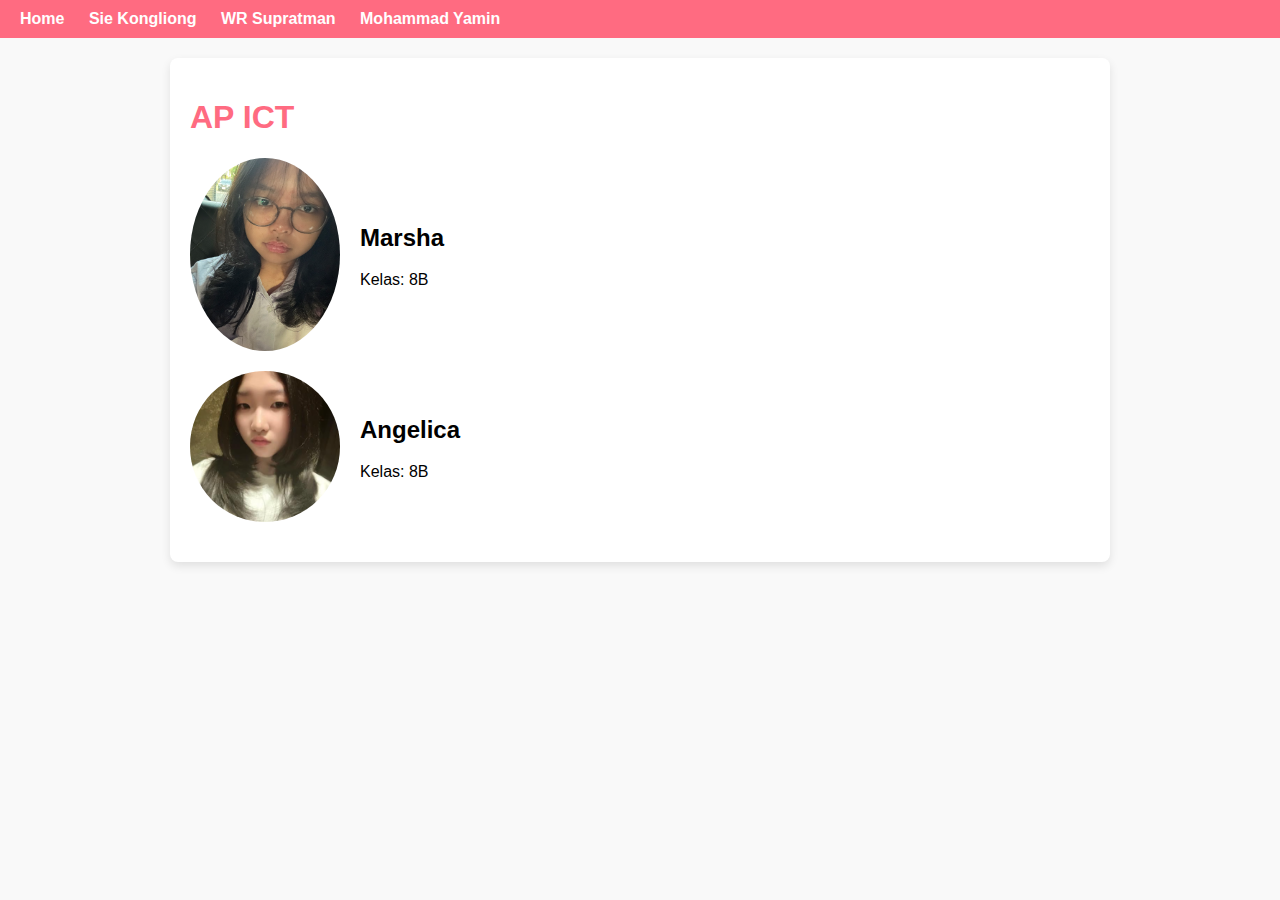
<file: index.html>
<!DOCTYPE html>
<html lang="id">
<head>
    <meta charset="UTF-8">
    <title>Profil Kelompok</title>
    <link rel="stylesheet" href="style.css">
    <style>
        .member {
            display: flex;
            align-items: center;
            margin-bottom: 20px;
        }
        .member img {
            max-width: 150px;
            border-radius: 50%;
            margin-right: 20px;
        }
    </style>
</head>
<body>
    <nav>
        <a href="index.html">Home</a>
        <a href="tokoh1.html">Sie Kongliong</a>
        <a href="tokoh2.html">WR Supratman</a>
        <a href="tokoh3.html">Mohammad Yamin</a>
    </nav>

    <div class="container">
        <h1>AP ICT</h1>

        <div class="member">
            <img src="marsha.png" alt=".">
            <div>
                <h2>Marsha</h2>
                <p>Kelas: 8B</p>
            </div>
        </div>

        <div class="member">
            <img src="angelica.png" alt="Angelica">
            <div>
                <h2>Angelica</h2>
                <p>Kelas: 8B</p>
            </div>
        </div>
    </div>
</body>
</html>
</file>
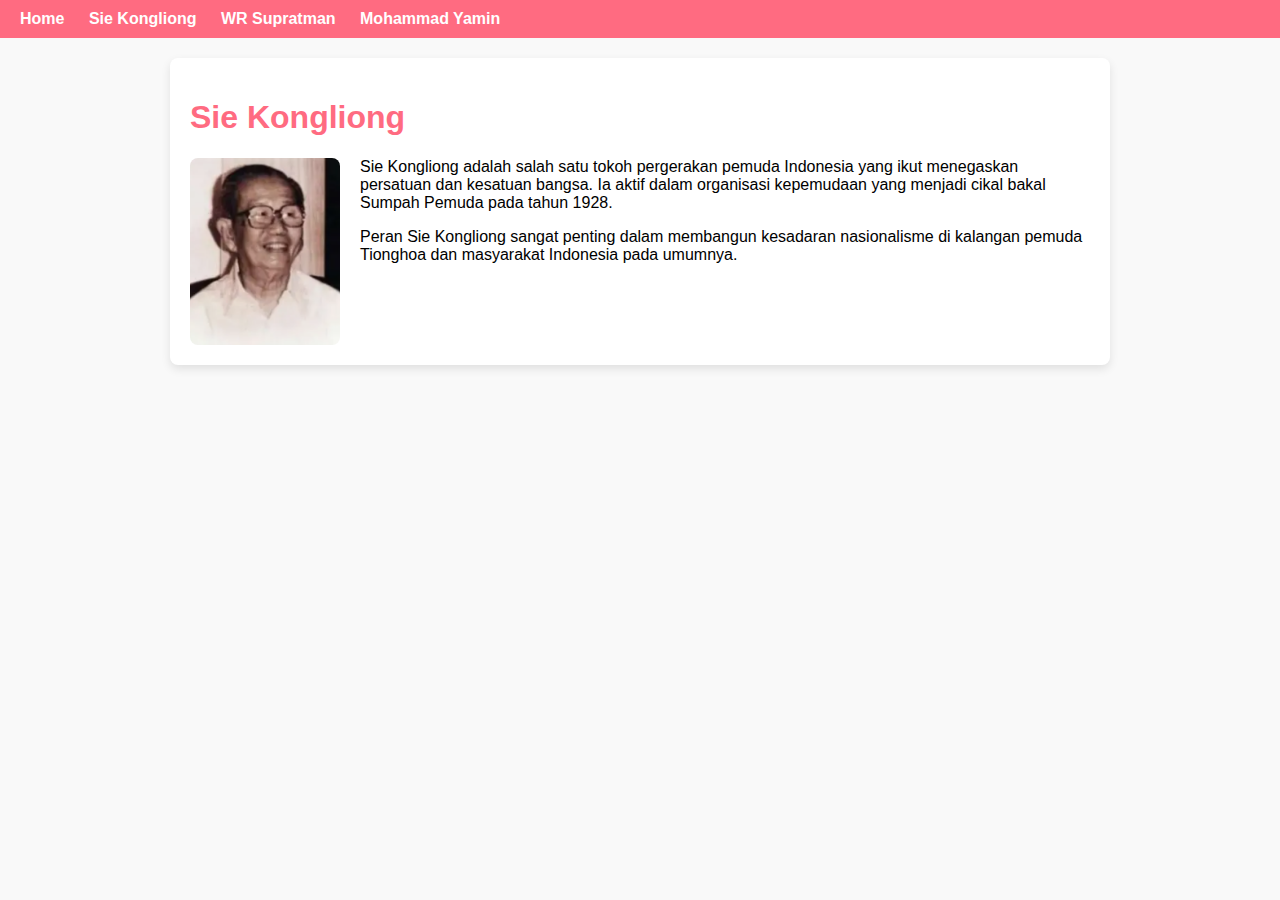
<file: tokoh1.html>
<!DOCTYPE html>
<html lang="id">
<head>
    <meta charset="UTF-8">
    <title>Sie Kongliong</title>
    <link rel="stylesheet" href="style.css">
</head>
<body>
    <nav>
        <a href="index.html">Home</a>
        <a href="tokoh1.html">Sie Kongliong</a>
        <a href="tokoh2.html">WR Supratman</a>
        <a href="tokoh3.html">Mohammad Yamin</a>
    </nav>

    <div class="container clearfix">
        <h1>Sie Kongliong</h1>
        <img class="bio-img" src="siekongliong.png" alt="Sie Kongliong">
        <p>Sie Kongliong adalah salah satu tokoh pergerakan pemuda Indonesia yang ikut menegaskan persatuan dan kesatuan bangsa. Ia aktif dalam organisasi kepemudaan yang menjadi cikal bakal Sumpah Pemuda pada tahun 1928.</p>
        <p>Peran Sie Kongliong sangat penting dalam membangun kesadaran nasionalisme di kalangan pemuda Tionghoa dan masyarakat Indonesia pada umumnya.</p>
    </div>
</body>
</html>
</file>
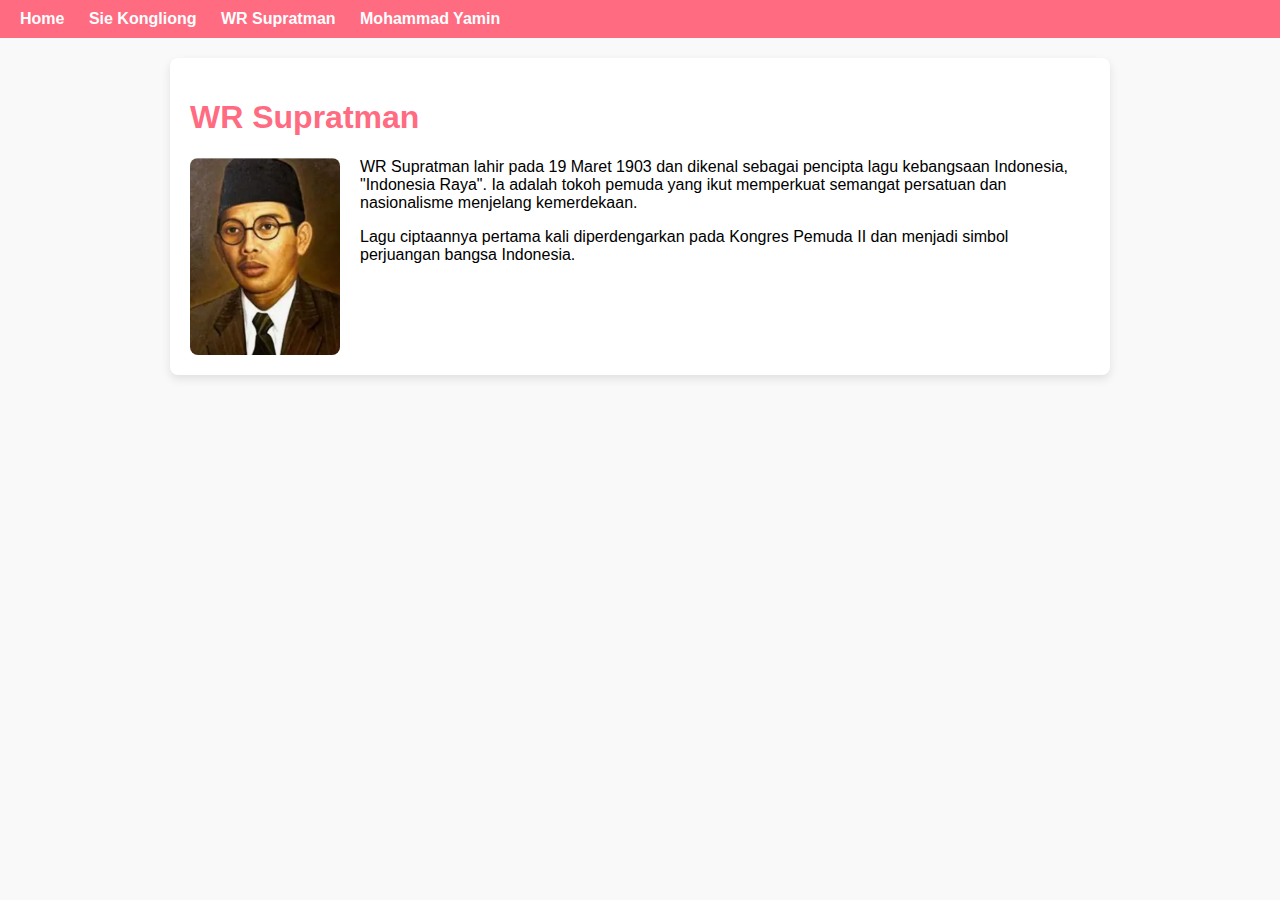
<file: tokoh2.html>
<!DOCTYPE html>
<html lang="id">
<head>
    <meta charset="UTF-8">
    <title>WR Supratman</title>
    <link rel="stylesheet" href="style.css">
</head>
<body>
    <nav>
        <a href="index.html">Home</a>
        <a href="tokoh1.html">Sie Kongliong</a>
        <a href="tokoh2.html">WR Supratman</a>
        <a href="tokoh3.html">Mohammad Yamin</a>
    </nav>

    <div class="container clearfix">
        <h1>WR Supratman</h1>
        <img class="bio-img" src="wrsupratman.png" alt="WR Supratman">
        <p>WR Supratman lahir pada 19 Maret 1903 dan dikenal sebagai pencipta lagu kebangsaan Indonesia, "Indonesia Raya". Ia adalah tokoh pemuda yang ikut memperkuat semangat persatuan dan nasionalisme menjelang kemerdekaan.</p>
        <p>Lagu ciptaannya pertama kali diperdengarkan pada Kongres Pemuda II dan menjadi simbol perjuangan bangsa Indonesia.</p>
    </div>
</body>
</html>
</file>
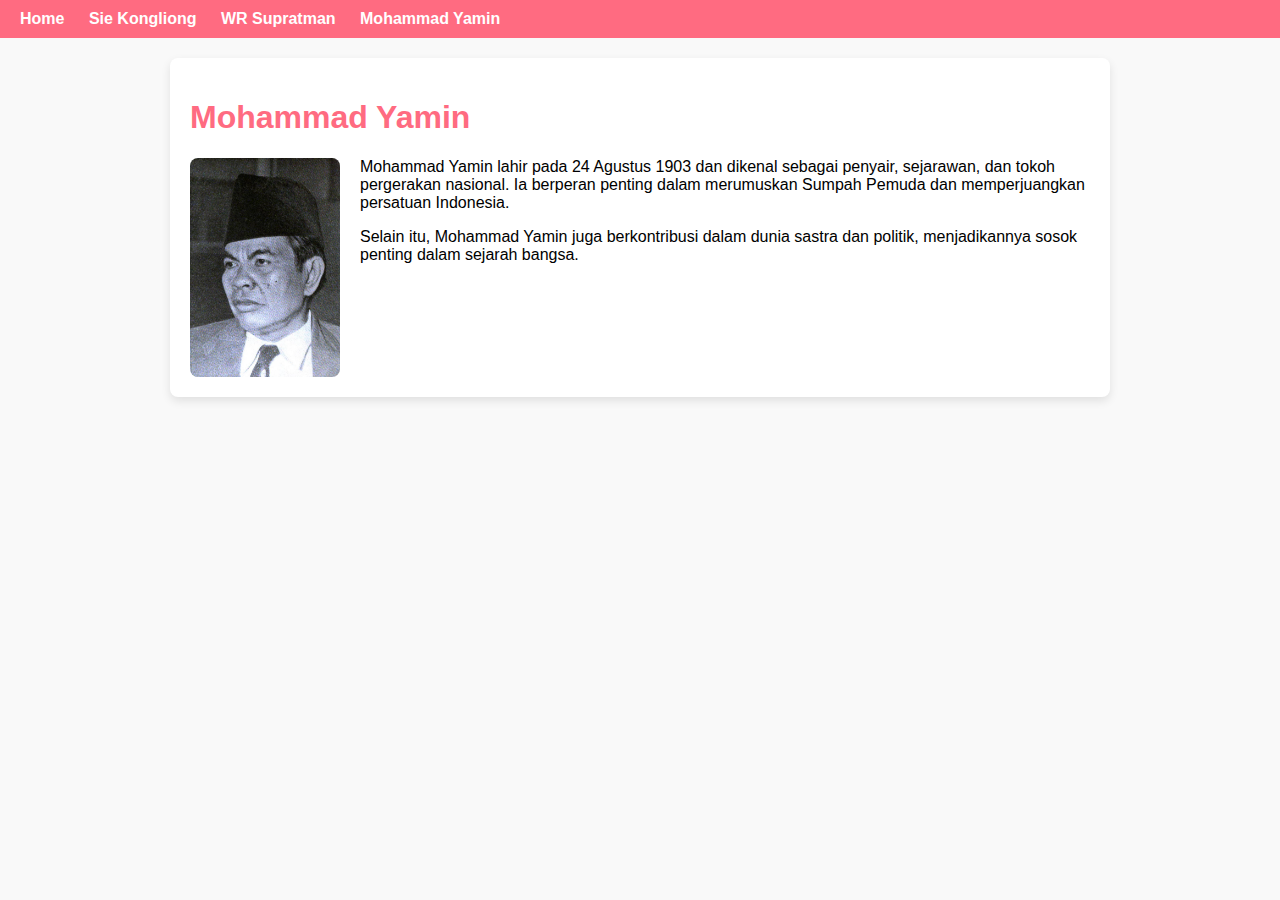
<file: tokoh3.html>
<!DOCTYPE html>
<html lang="id">
<head>
    <meta charset="UTF-8">
    <title>Mohammad Yamin</title>
    <link rel="stylesheet" href="style.css">
</head>
<body>
    <nav>
        <a href="index.html">Home</a>
        <a href="tokoh1.html">Sie Kongliong</a>
        <a href="tokoh2.html">WR Supratman</a>
        <a href="tokoh3.html">Mohammad Yamin</a>
    </nav>

    <div class="container clearfix">
        <h1>Mohammad Yamin</h1>
        <img class="bio-img" src="my.png" alt="Mohammad Yamin">
        <p>Mohammad Yamin lahir pada 24 Agustus 1903 dan dikenal sebagai penyair, sejarawan, dan tokoh pergerakan nasional. Ia berperan penting dalam merumuskan Sumpah Pemuda dan memperjuangkan persatuan Indonesia.</p>
        <p>Selain itu, Mohammad Yamin juga berkontribusi dalam dunia sastra dan politik, menjadikannya sosok penting dalam sejarah bangsa.</p>
    </div>
</body>
</html>
</file>
<file: style.css>
body {
    font-family: Arial, sans-serif;
    margin: 0;
    padding: 0;
    background-color: #f9f9f9;
}

nav {
    background-color: #ff6b81;
    padding: 10px 20px;
}

nav a {
    color: white;
    text-decoration: none;
    margin-right: 20px;
    font-weight: bold;
}

nav a:hover {
    text-decoration: underline;
}

.container {
    max-width: 900px;
    margin: 20px auto;
    padding: 20px;
    background-color: white;
    border-radius: 8px;
    box-shadow: 0px 4px 10px rgba(0,0,0,0.1);
}

h1 {
    color: #ff6b81;
}

img {
    max-width: 200px;
    border-radius: 50%;
}

.bio-img {
    max-width: 150px;
    border-radius: 8px;
    float: left;
    margin-right: 20px;
}

.clearfix::after {
    content: "";
    clear: both;
    display: table;
}
</file>
